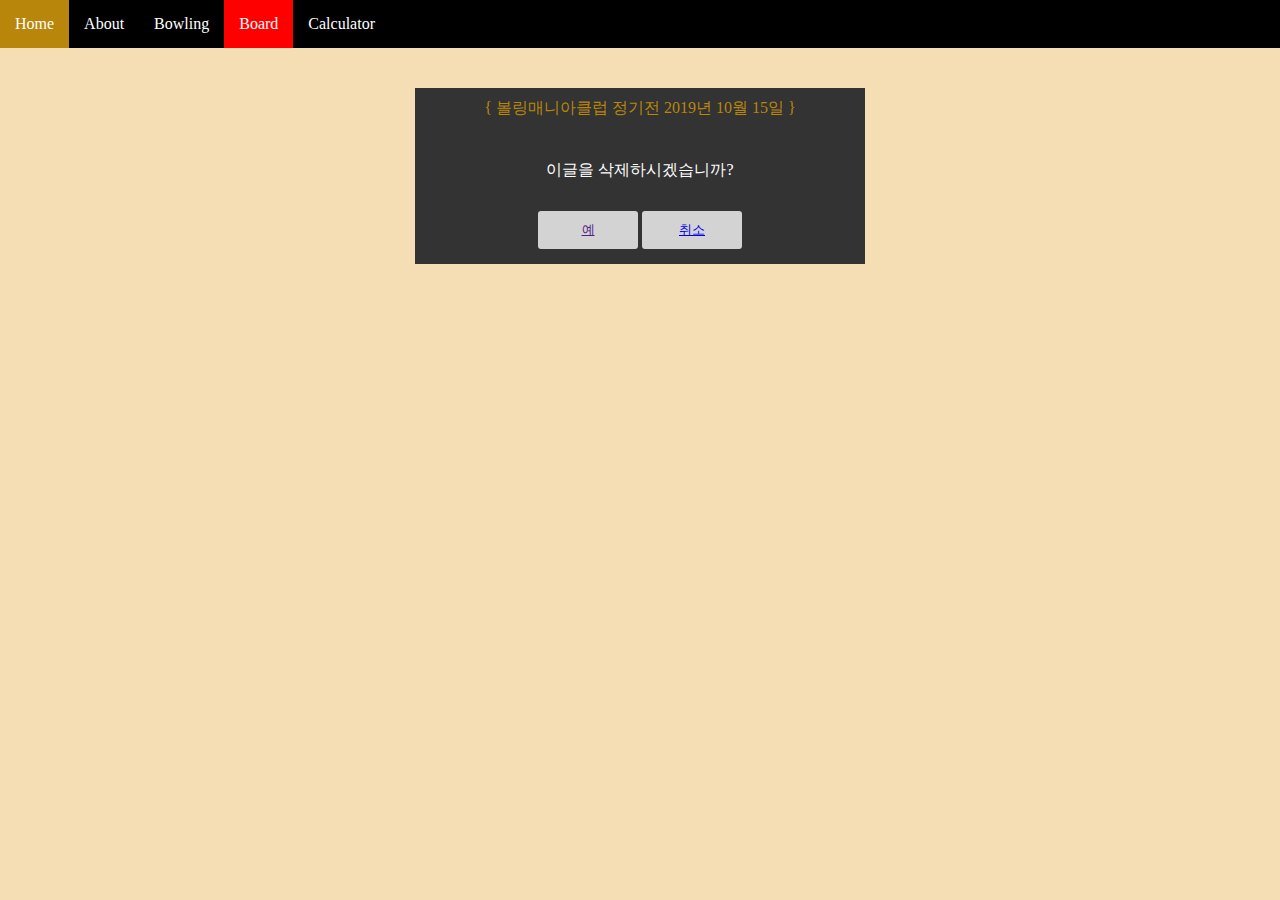
<file: board/delete.html>
<!DOCTYPE html>
<html lang="en">
<head>
    <meta charset="UTF-8">
    <meta name="viewport" content="width=device-width, initial-scale=1.0">
    <meta http-equiv="X-UA-Compatible" content="ie=edge">
    <title>Delete</title>
    <link rel="stylesheet" href="../css/base.css">
    <link rel="stylesheet" href="../css/cafe.css">
</head>
<body class="back_co">
    <!-- 헤더 -->
    <header>
        <!-- /루트아래 myhome 디렉토리에 index.html을 연결 -->
    </header>
    <!-- 전역 메뉴 바 -->
    <ul class="gnb">
            <li><a href="/myhome/">Home</a></li>
            <!-- <li><a href="../">홈</a></li> -->
            <li><a href="/myhome/about.html">About</a></li>
            <li><a href="/myhome/bowl/btm.html">Bowling</a></li>
            <li><a href="/myhome/board/list.html" class="active">Board</a></li>
            <li><a href="/myhome/calc/calc.html">Calculator</a></li>
            <!-- <li class="float_r"><a href="#">Login</a></li> -->
        </ul>
    <div class="clearfix"></div>
    <!-- 컨텐츠 -->
    <section>
        <div class="notice">
            <P style="color: darkgoldenrod">볼링매니아클럽 정기전 2019년 10월 15일</P>
            <div>이글을 삭제하시겠습니까?</div>
            <div>
                <button type="button"><a href="">예</a></button>
                <button type="button"><a href="../board/detail.html">취소</a></button>
            </div>
        </div>
    </section>
    <!-- 풋터 -->
    <!-- <footer>경기도 수원시 장안구 정조로</footer> -->
</body>
</html>
</file>
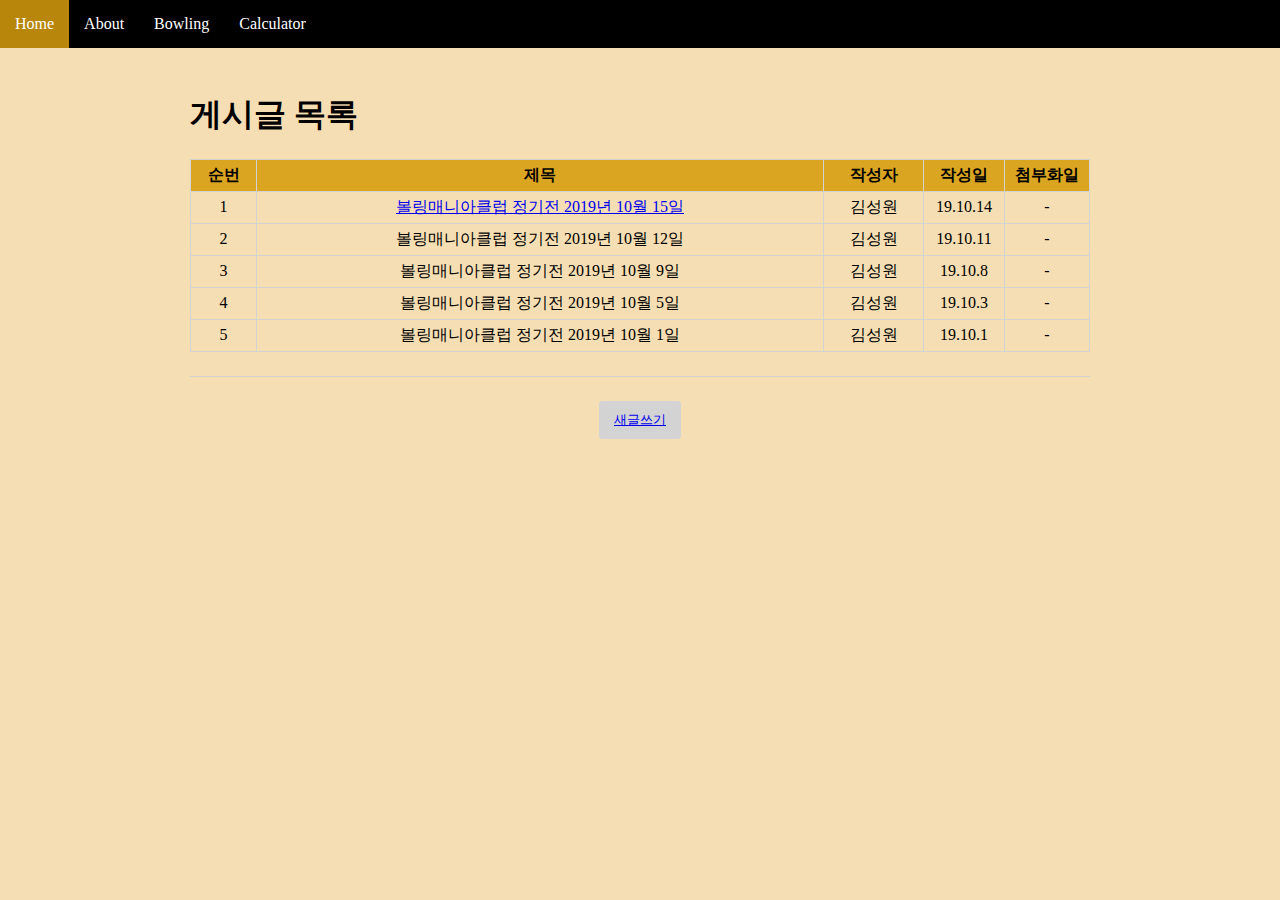
<file: board/list.html>
<!DOCTYPE html>
<html lang="en">
<head>
    <meta charset="UTF-8">
    <meta name="viewport" content="width=device-width, initial-scale=1.0">
    <meta http-equiv="X-UA-Compatible" content="ie=edge">
    <title>Board</title>
    <link rel="stylesheet" href="../css/base.css">
    <link rel="stylesheet" href="../css/cafe.css">
</head>
<body class="back_co">
    <!-- 헤더 -->
    <header>
        <!-- /루트아래 myhome 디렉토리에 index.html을 연결 -->
    </header>
    <!-- 전역 메뉴 바 -->
    <ul class="gnb">
            <li><a href="/myhome/">Home</a></li>
            <!-- <li><a href="../">홈</a></li> -->
            <li><a href="/myhome/about.html">About</a></li>
            <li><a href="/myhome/bowl/btm.html">Bowling</a></li>
            <!-- <li><a href="/myhome/board/list.html" class="active">Board</a></li> -->
            <li><a href="/myhome/calc/calc.html">Calculator</a></li>
            <!-- <li class="float_r"><a href="#">Login</a></li> -->
        </ul>
    <div class="clearfix"></div>
    <!-- 컨텐츠 -->
    <!-- <section> -->
    <div class="content">
        <h1>게시글 목록</h1>
        <table class="cafe">
            <thead>
                <tr>
                    <th class="sn">순번</th>
                    <th class="title">제목</th>
                    <th class="author">작성자</th>
                    <th class="created">작성일</th>
                    <th class="attached">첨부화일</th>
                </tr>
            </thead>
            <tbody>
                <tr>
                    <td>1</td>
                    <td class="title"><a href="detail.html">볼링매니아클럽 정기전 2019년 10월 15일</a></td>
                    <td>김성원</td>
                    <td>19.10.14</td>
                    <td>-</td>
                </tr>
                <tr>
                    <td>2</td>
                    <td class="title">볼링매니아클럽 정기전 2019년 10월 12일</td>
                    <td>김성원</td>
                    <td>19.10.11</td>
                    <td>-</td>
                </tr>
                <tr>
                    <td>3</td>
                    <td class="title">볼링매니아클럽 정기전 2019년 10월 9일</td>
                    <td>김성원</td>
                    <td>19.10.8</td>
                    <td>-</td>
                </tr>
                <tr>
                    <td>4</td>
                    <td class="title">볼링매니아클럽 정기전 2019년 10월 5일</td>
                    <td>김성원</td>
                    <td>19.10.3</td>
                    <td>-</td>
                </tr>
                <tr>
                    <td>5</td>
                    <td class="title">볼링매니아클럽 정기전 2019년 10월 1일</td>
                    <td>김성원</td>
                    <td>19.10.1</td>
                    <td>-</td>
                </tr>
            </tbody>
            <!-- <tfoot></tfoot> -->
        </table>
        <div class="menu">
            <button type="button"><a href="/myhome/board/write.html">새글쓰기</a></button>
        </div>
    </div>
    <!-- </section> -->
    <!-- 풋터 -->
    <!-- <footer>경기도 수원시 장안구 정조로</footer> -->
</body>
</html>
</file>
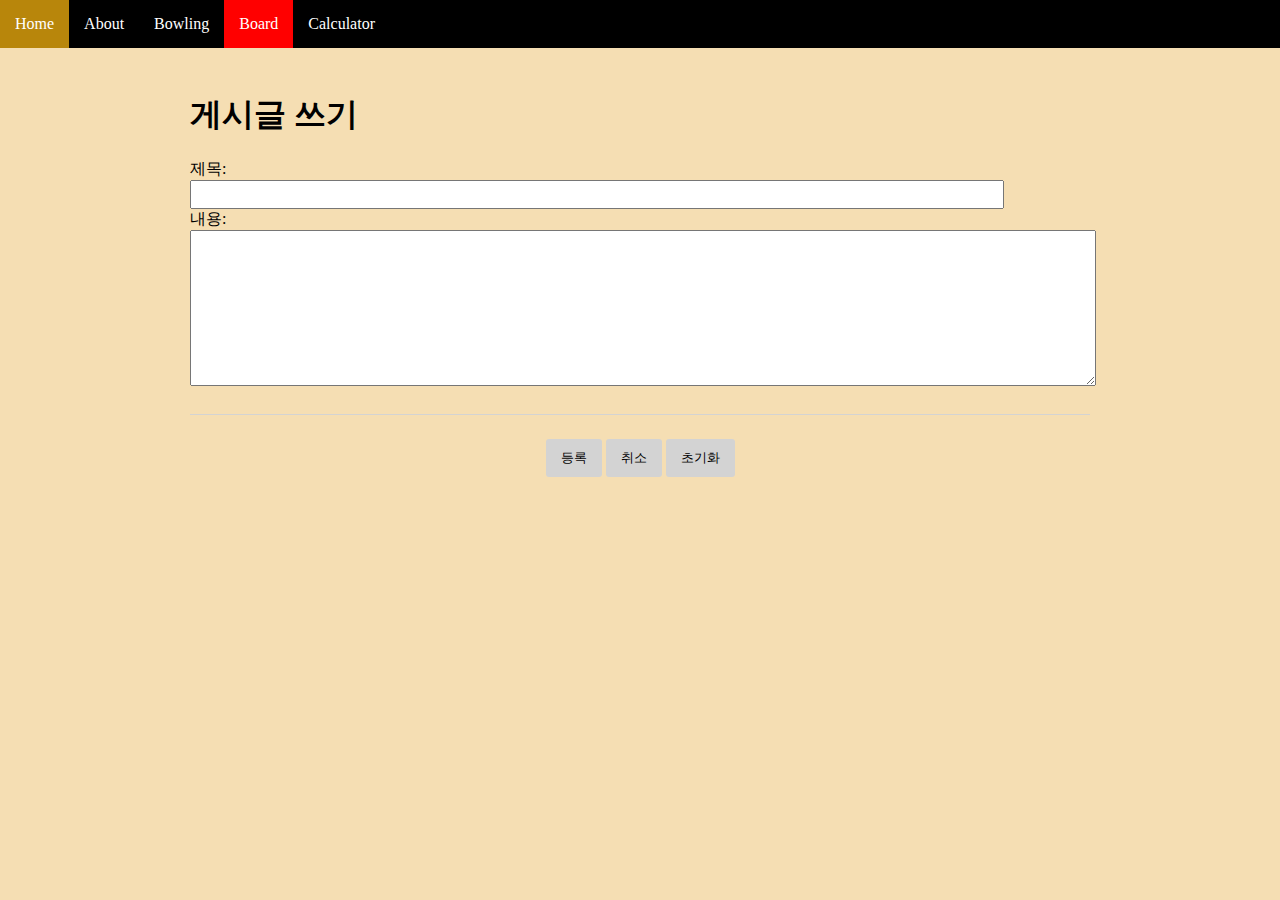
<file: board/write.html>
<!DOCTYPE html>
<html lang="en">
<head>
    <meta charset="UTF-8">
    <meta name="viewport" content="width=device-width, initial-scale=1.0">
    <meta http-equiv="X-UA-Compatible" content="ie=edge">
    <title>Write</title>
    <link rel="stylesheet" href="../css/base.css">
    <link rel="stylesheet" href="../css/cafe.css">
</head>
<body class="back_co">
    <!-- 헤더 -->
    <header>
        <!-- /루트아래 myhome 디렉토리에 index.html을 연결 -->
    </header>
    <!-- 전역 메뉴 바 -->
    <ul class="gnb">
            <li><a href="/myhome/">Home</a></li>
            <!-- <li><a href="../">홈</a></li> -->
            <li><a href="/myhome/about.html">About</a></li>
            <li><a href="/myhome/bowl/btm.html">Bowling</a></li>
            <li><a href="/myhome/board/list.html" class="active">Board</a></li>
            <li><a href="/myhome/calc/calc.html">Calculator</a></li>
            <!-- <li class="float_r"><a href="#">Login</a></li> -->
        </ul>
    <div class="clearfix"></div>
    <!-- 컨텐츠 -->
    <!-- <section> -->
    <div class="content">
        <h1>게시글 쓰기</h1>
        <form action="">
            <!-- 제목과 같이 짧은 한 문장은 input -->
            <div class="title">
                <label for="post_title_id">제목: </label>
                <input type="text" name="post_title" id="post_title_id">
            </div>
            <!-- 블로그 글과 같이 긴 문장을 작성할때는 textarea -->
            <div>
                <label for="post_text_id">내용: </label>
                <textarea name="post_text" id="post_text_id" cols="30" rows="10"></textarea>
            </div>
            <div class="menu">
                <button type="button">등록</button>
                <button type="button">취소</button>
                <button type="button">초기화</button>
            </div>
        </form>
    </div>
    <!-- </section> -->
    <!-- 풋터 -->
    <!-- <footer>경기도 수원시 장안구 정조로</footer> -->
</body>
</html>
</file>
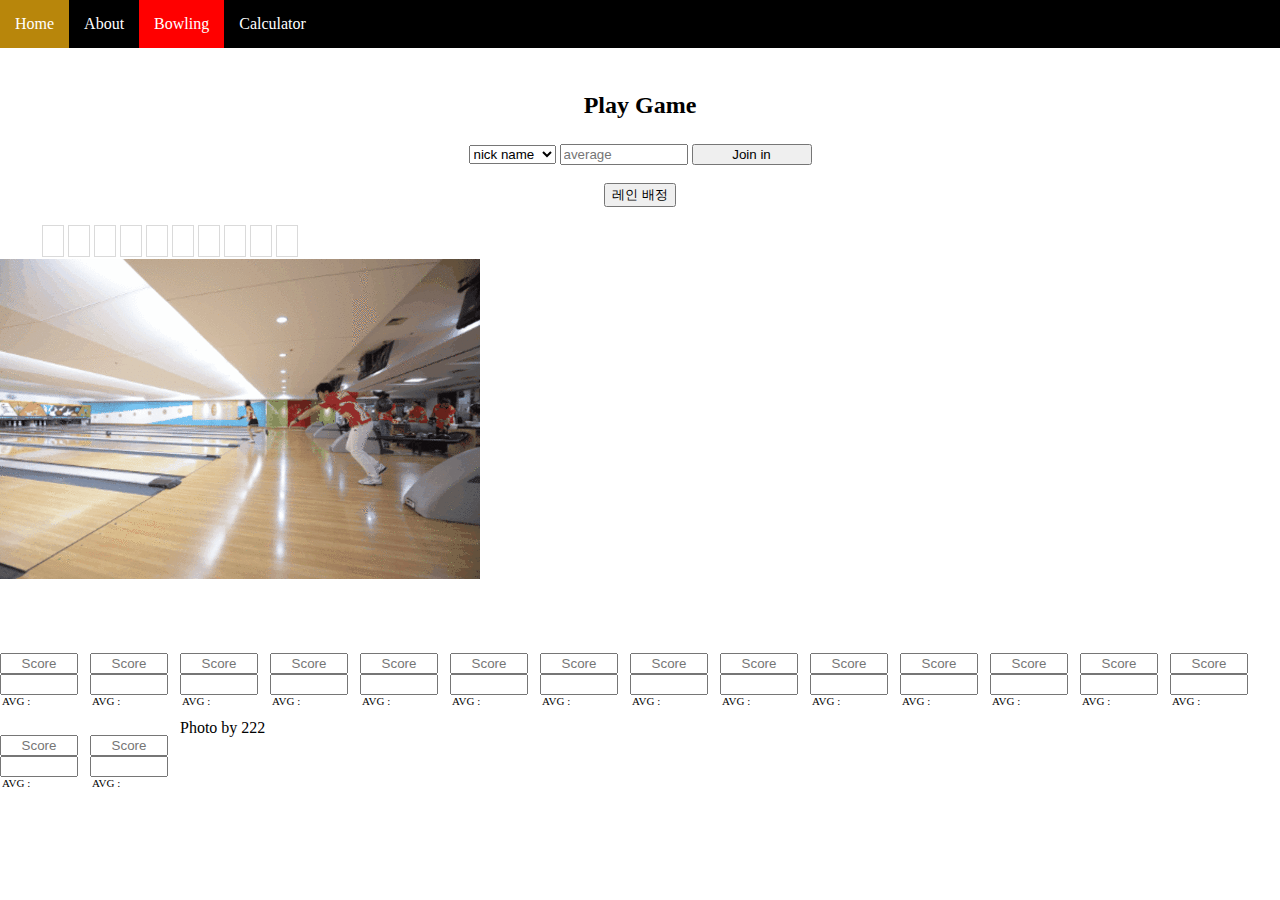
<file: bowl/bmt.html>
<!DOCTYPE html>
<html lang="en">
<head>
    <meta charset="UTF-8">
    <meta name="viewport" content="width=device-width, initial-scale=1.0">
    <meta http-equiv="X-UA-Compatible" content="ie=edge">
    <title>Bowling Match Table</title>
    <link rel="stylesheet" href="../css/base.css">
    <link rel="stylesheet" href="../css/bowl.css">
    <script src="../js/base.js"></script>
    <script src="http://code.jquery.com/jquery-1.11.1.min.js"></script> 
    <script>
        $(function() { 
            var seatCnt = $("li").length; 
            $("#setBtn").click(function() { 
                var seatNumArray = [], 
                rNum; 
                for( var i = 0; i < seatCnt; i++ ) { 
                    while(true) { 
                    rNum = Math.floor(Math.random() * seatCnt) + 1; 
                    var ex = false; 
                    seatNumArray.forEach(function(num) { 
                        if( num == rNum ) ex = !ex; 
                    }) 
                        if( !ex ) break; 
                    } 
                    seatNumArray.push(rNum); 
                    $("li").eq(i).text(rNum); 
                } 
            }) 
        })
    </script>
    <style>
        @media (max-width: 400px) {
            .bodyimg { background-size: auto; height: 100%; }
        }
        .bodyimg { background-image: url('../img/.jpg');
            display : block; height: 100%;
        }
    </style>
</head>
<body>
    <!-- 전역 메뉴 바 -->
    <ul class="gnb">
        <li><a href="/myhome/">Home</a></li>
        <li><a href="/myhome/about.html">About</a></li>
        <li><a href="/myhome/bowl/bmt.html" class="active">Bowling</a></li>
        <!-- <li><a href="/myhome/board/list.html">Board</a></li> -->
        <li><a href="/myhome/calc/calc.html">Calculator</a></li>
        <!-- <li class="float_r"><a href="#">Login</a></li> -->
    </ul>
    <div class="clearfix"></div>
    <!-- 컨텐츠 -->
    <!-- <section> -->
        <div class="content">
            <h2>Play Game</h2>
            <form name="join">
                <div>
                    <select id="selNick" onchange="document.getElementById('avg').value=this.value;">
                        <option>nick name</option>
                        <option value="143">꿈꾸는나무</option>
                        <option value="145">리에</option>
                        <option value="185">판기</option>
                        <option value="161">투마로</option>
                        <option value="175">미수</option>
                        <option value="126">수박</option>
                        <option value="173">토마토</option>
                        <option value="118">오렌지</option>
                        <option value="119">메론</option>
                        <option value="120">바나나</option>
                        <option value="131">파인애플</option>
                        <option value="162">딸기</option>
                        <option value="133">감</option>
                        <option value="143">한라봉</option>
                        <option value="158">망고</option>
                        <option value="169">레몬</option>
                    </select>
                    <input type="text" id="avg" name="na" maxlength="3" placeholder="average">
                    <input type="button" value="Join in" onclick="doPush()">
                </div>
            </form><br>
                <div class="clear:both">
                <button id="setBtn">레인 배정</button>
                <ul class="lane">
                    <li><td></td></li>
                    <li></li>
                    <li></li>
                    <li></li>
                    <li></li>
                    <li></li>
                    <li></li>
                    <li></li>
                    <li></li>
                    <li></li>
                </ul>
                </div>
        </div>
    <div>
    <br><br><img src="../img/photo.gif">
    <!-- 우승
    <ul class="fto_box">
        <input class="bo_nick" type="text" id="item">
        <input class="bo_score" type="text" maxlength="3" placeholder="Score"><br>
    </ul>
    <br><br><br><br>
    결승
    <ul class="fto_box">
        <input class="bo_nick" type="text" id="item">
        <input class="bo_score" type="text" maxlength="3" placeholder="Score"><br>
    </ul>
    <ul class="fto_box">
            <input class="bo_nick" type="text" id="item">
            <input class="bo_score" type="text" maxlength="3" placeholder="Score"><br>
    </ul>
    3차전
    <br><br><br><br>
    <ul class="to_box">
        <input class="bo_nick" type="text" id="item">
        <input class="bo_score" type="text" maxlength="3" placeholder="Score"><br>
    </ul>
    <ul class="to_box">
        <input class="bo_nick" type="text" id="item">
        <input class="bo_score" type="text" maxlength="3" placeholder="Score"><br>
    </ul>  
    <ul class="ft_box">
        <input class="bo_nick" type="text" id="item">
        <input class="bo_score" type="text" maxlength="3" placeholder="Score"><br>
    </ul>
    <ul class="ft_box">
        <input class="bo_nick" type="text" id="item">
        <input class="bo_score" type="text" maxlength="3" placeholder="Score"><br>
    </ul>     
    2차전
    <br><br><br><br>
    <ul class="fo_box">
        <input class="bo_nick" type="text" id="item">
        <input class="bo_score" type="text" maxlength="3" placeholder="Score"><br>
    </ul>
    <ul class="fo_box">
        <input class="bo_nick" type="text" id="item">
        <input class="bo_score" type="text" maxlength="3" placeholder="Score"><br>
    </ul>  
    <ul class="fo_box">
        <input class="bo_nick" type="text" id="item">
        <input class="bo_score" type="text" maxlength="3" placeholder="Score"><br>
    </ul>  
    <ul class="fo_box">
        <input class="bo_nick" type="text" id="item">
        <input class="bo_score" type="text" maxlength="3" placeholder="Score"><br>
    </ul>
    <ul class="fo_box">
        <input class="bo_nick" type="text" id="item">
        <input class="bo_score" type="text" maxlength="3" placeholder="Score"><br>
    </ul>
    <ul class="fo_box">
        <input class="bo_nick" type="text" id="item">
        <input class="bo_score" type="text" maxlength="3" placeholder="Score"><br>
    </ul>  
    <ul class="fo_box">
        <input class="bo_nick" type="text" id="item">
        <input class="bo_score" type="text" maxlength="3" placeholder="Score"><br>
    </ul>  
    <ul class="fo_box">
        <input class="bo_nick" type="text" id="item">
        <input class="bo_score" type="text" maxlength="3" placeholder="Score"><br>
    </ul>          
    !-- 1차전 -->
    <br><br><br><br>
    <ul class="ei_box">
        <input class="bo_score" type="text" maxlength="3" placeholder="Score"><br>
        <input class="bo_nick" type="text" id="nick" value="">
        <div class="box"> AVG : <span id="result"></span>
        </div> 
    </ul>    
    <ul class="ei_box">
        <input class="bo_score" type="text" maxlength="3" placeholder="Score"><br>
        <input class="bo_nick" type="text" id="nick">
        <div class="box">AVG : <span id="result"></span>
        </div> 
    </ul>
    <ul class="ei_box">
        <input class="bo_score" type="text" maxlength="3" placeholder="Score"><br>
        <input class="bo_nick" type="text" id="nick">
        <div class="box">AVG : <span id="result"></span>
        </div> 
    </ul>    
    <ul class="ei_box">
        <input class="bo_score" type="text" maxlength="3" placeholder="Score"><br>
        <input class="bo_nick" type="text" id="nick">
        <div class="box">AVG : <span id="result"></span>
        </div> 
    </ul>      
    <ul class="ei_box">
        <input class="bo_score" type="text" maxlength="3" placeholder="Score"><br>
        <input class="bo_nick" type="text" id="nick">
        <div class="box">AVG : <span id="result"></span>
        </div> 
    </ul>    
    <ul class="ei_box">
        <input class="bo_score" type="text" maxlength="3" placeholder="Score"><br>
        <input class="bo_nick" type="text" id="nick">
        <div class="box">AVG : <span id="result"></span>
        </div> 
    </ul>
    <ul class="ei_box">
        <input class="bo_score" type="text" maxlength="3" placeholder="Score"><br>
        <input class="bo_nick" type="text" id="nick">
        <div class="box">AVG : <span id="result"></span>
        </div> 
    </ul>    
    <ul class="ei_box">
        <input class="bo_score" type="text" maxlength="3" placeholder="Score"><br>
        <input class="bo_nick" type="text" id="nick">       
        <div class="box">AVG : <span id="result"></span>
        </div> 
    </ul> 
    <ul class="ei_box">
        <input class="bo_score" type="text" maxlength="3" placeholder="Score"><br>
        <input class="bo_nick" type="text" id="nick" value="">
        <div class="box"> AVG : <span id="result"></span>
        </div> 
    </ul>    
    <ul class="ei_box">
        <input class="bo_score" type="text" maxlength="3" placeholder="Score"><br>
        <input class="bo_nick" type="text" id="nick">
        <div class="box">AVG : <span id="result"></span>
        </div> 
    </ul>

    <ul class="ei_box">
        <input class="bo_score" type="text" maxlength="3" placeholder="Score"><br>
        <input class="bo_nick" type="text" id="nick">
        <div class="box">AVG : <span id="result"></span>
        </div> 
    </ul>  
    <ul class="ei_box">
        <input class="bo_score" type="text" maxlength="3" placeholder="Score"><br>
        <input class="bo_nick" type="text" id="nick">
        <div class="box">AVG : <span id="result"></span>
        </div> 
    </ul>      
    <ul class="ei_box">
        <input class="bo_score" type="text" maxlength="3" placeholder="Score"><br>
        <input class="bo_nick" type="text" id="nick">       
        <div class="box">AVG : <span id="result"></span>
        </div> 
    </ul> 
    <ul class="ei_box">
        <input class="bo_score" type="text" maxlength="3" placeholder="Score"><br>
        <input class="bo_nick" type="text" id="nick" value="">
        <div class="box"> AVG : <span id="result"></span>
        </div> 
    </ul> 
    <ul class="ei_box">
        <input class="bo_score" type="text" maxlength="3" placeholder="Score"><br>
        <input class="bo_nick" type="text" id="nick">
        <div class="box">AVG : <span id="result"></span>
        </div> 
    </ul>    
    <ul class="ei_box">
        <input class="bo_score" type="text" maxlength="3" placeholder="Score"><br>
        <input class="bo_nick" type="text" id="nick">       
        <div class="box">AVG : <span id="result"></span>
        </div> 
    </ul>  
    </div>        
    <!-- </section> -->
    <!-- 풋터 -->
    <footer>Photo by 222</footer>
</body>
</html>
</file>
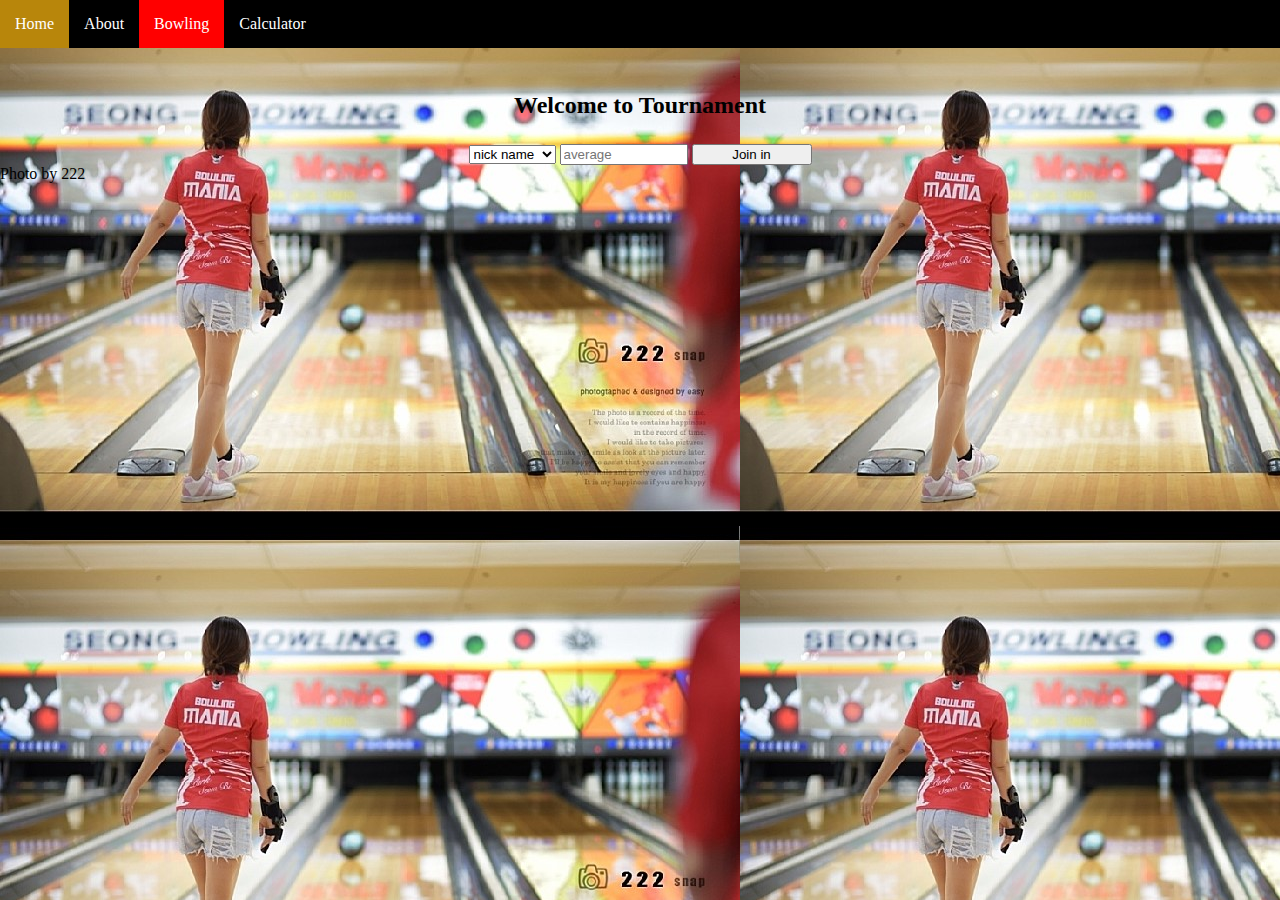
<file: bowl/bsi.html>
<!DOCTYPE html>
<html lang="en">
<head>
    <meta charset="UTF-8">
    <meta name="viewport" content="width=device-width, initial-scale=1.0">
    <meta http-equiv="X-UA-Compatible" content="ie=edge">
    <title>Bowling Tournament Join</title>
    <link rel="stylesheet" href="../css/base.css">
    <link rel="stylesheet" href="../css/bowl.css">
    <script src="../js/base.js"></script>
</head>
<body background="../img/garu.jpg">
    <!-- 헤더 -->
    <header>
        <!-- <a href="/myhome/"><img src="../img/logo.png" alt="logo"></a> -->
        <!-- /루트아래 myhome 디렉토리에 index.html을 연결 -->
    </header>
    <!-- 전역 메뉴 바 -->
    <ul class="gnb">
        <li><a href="/myhome/">Home</a></li>
        <!-- <li><a href="../">홈</a></li> -->
        <li><a href="/myhome/about.html">About</a></li>
        <li><a href="/myhome/bowl/bsi.html" class="active">Bowling</a></li>
        <!-- <li><a href="/myhome/board/list.html">Board</a></li> -->
        <li><a href="/myhome/calc/calc.html">Calculator</a></li>
        <!-- <li class="float_r"><a href="#">Login</a></li> -->
    </ul>
    <div class="clearfix"></div>
    <!-- 컨텐츠 -->
    <!-- <section> -->
    <div class="content">
        <h2>Welcome to Tournament</h2>
        <form name="join">
                <div>
                    <select id="selNick" onchange="document.getElementById('avg').value=this.value;">
                        <option>nick name</option>
                        <option value="143">꿈꾸는나무</option>
                        <option value="145">리에</option>
                        <option value="185">판기</option>
                        <option value="161">투마로</option>
                        <option value="175">미수</option>
                        <option value="126">수박</option>
                        <option value="173">토마토</option>
                        <option value="118">오렌지</option>
                        <option value="119">메론</option>
                        <option value="120">바나나</option>
                        <option value="131">파인애플</option>
                        <option value="162">딸기</option>
                        <option value="133">감</option>
                        <option value="143">한라봉</option>
                        <option value="158">망고</option>
                        <option value="169">레몬</option>
                    </select>
                    <input type="text" id="avg" name="na" maxlength="3" placeholder="average" required>
                    <a href="/myhome/bowl/bmt.html"><input type="button" value="Join in" href="/myhome/bowl/bmt.html" onclick="doPush()"></a>           
                <!-- <input type="submit" value="Join in"> -->
                <!-- <button><a href="/myhome/bowl/bmt.html">Join in</a></button> -->
            </div>
        </form>
    </div>
    <!-- </section> -->
    <!-- 풋터 -->
    <footer>Photo by 222</footer>
</body>
</html>
</file>
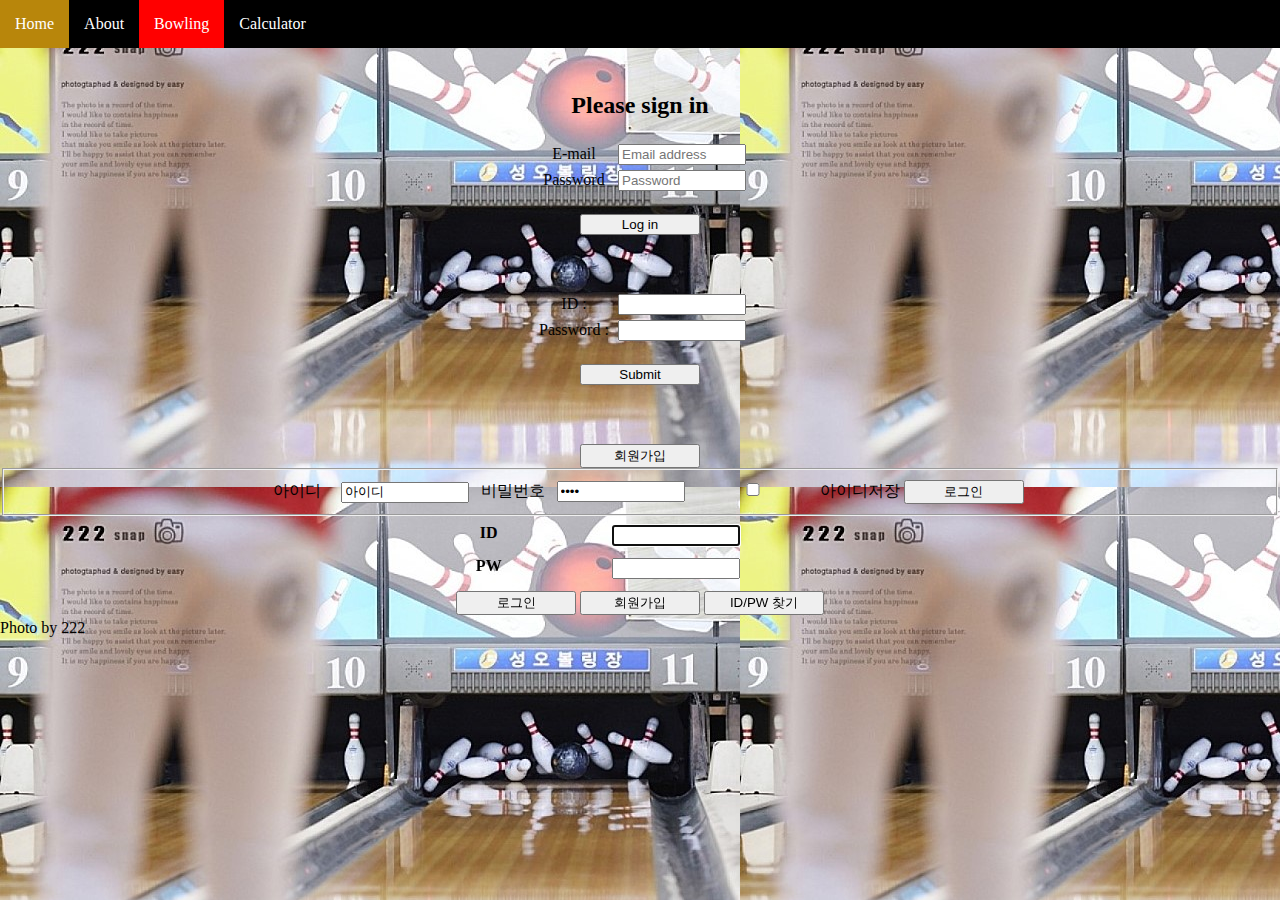
<file: bowl/btm.html>
<!DOCTYPE html>
<html lang="en">
<head>
    <meta charset="UTF-8">
    <meta name="viewport" content="width=device-width, initial-scale=1.0">
    <meta http-equiv="X-UA-Compatible" content="ie=edge">
    <title>Bowling Tournament Log</title>
    <link rel="stylesheet" href="../css/base.css">
    <link rel="stylesheet" href="../css/bowl.css">
    <script>
        function pwChk() {
            var pass = document.frm.pw.value;
            // var em = document.frm.em.value;            
            // if (em === "") 
            // alert("메일주소를 확인하세요")
            // else {
            // alert("비밀번호를 확인하세요")
            // }
            // var frm = document.form["frm"];
            // var x = frm["em"].value;
            // if (x==="") {
            //     alert("메일주소를 확인하세요")
            //}
            if(pass =="0000")
            document.location.href="/myhome/bowl/bsi.html"
            else {
            alert("비밀번호를 확인하세요")
            }
        }


        function check() {
            if(f.id.value == "") {
                alert("아이디를 입력하셔야 합니다.");
                f.id.focus();
                return false;
            }
            if(f.pwd.value == "") {
                alert("비밀번호를 입력하셔야 합니다.");
                f.pwd.focus();
                return false;
            }
                f.submit();
        }
        function rewrite() {
            f.id.focus();
        }
    </script>
    <style>
        @media (max-width: 400px) {
            .bodyimg { background-size: auto; height: 100%; }
        }
        .bodyimg { background-image: url('../img/sung.jpg');
            display : block; height: 100%;
          
        }
        table { text-align: center; }    
    </style>
</head>
<body class="bodyimg" onload="f.id.focus()">
    <!-- 헤더 -->
    <header>
        <!-- <a href="/myhome/"><img src="../img/logo.png" alt="logo"></a> -->
        <!-- /루트아래 myhome 디렉토리에 index.html을 연결 -->
    </header>
    <!-- 전역 메뉴 바 -->
    <ul class="gnb">
        <li><a href="/myhome/">Home</a></li>
        <!-- <li><a href="../">홈</a></li> -->
        <li><a href="/myhome/about.html">About</a></li>
        <li><a href="/myhome/bowl/btm.html" class="active">Bowling</a></li>
        <!-- <li><a href="/myhome/board/list.html">Board</a></li> -->
        <li><a href="/myhome/calc/calc.html">Calculator</a></li>
        <!-- <li class="float_r"><a href="#">Login</a></li> -->
    </ul>
    <div class="clearfix"></div>
    <!-- 컨텐츠 -->
    <!-- <section> -->
    <div class="content">
        <h2>Please sign in</h2>
        <form name="frm" class="signin">
            <label>E-mail</label>
            <input type="email" id="inputEmail" name ="em" placeholder="Email address"><br>
            <label>Password</label>
            <input type="password" id="inputPassword" name="pw" size=4 placeholder="Password"> <br><br>
            <input type="button" value="Log in" href="/myhome/bowl/bsi.html" onclick="pwChk()">
        </form><br><br><br>

        <form action="/button" method="get" class="signin">
            <label>ID : </label>
            <input type="text" name="name"><br>
            <label>Password : </label>
            <input type="password" name="password"><br><br>
            <input type="submit" name="submit">
        </form><br><br><br>
  
        <form action="/Jmember" method="get">
            <input type="submit" name="jmember" value = "회원가입">
        </form>

        <fieldset>
        <!-- <legend>로그인</legend> -->
            <label for="id">아이디</label>
            <input type="text" name="id" id="id" title="아이디" value="아이디">
       
            <label for="pass">비밀번호</label>
            <input type="password" name="pass" id="pass" title="비밀번호" value="비밀번호">
                
            <input type="checkbox" name="remember" id="remember">
         
            <label for="remember"> 아이디저장</label>
            <input type="submit" value="로그인">
        </fieldset>

        <form name="f" action="login_ok.jsp" method="post">
            <input type="hidden" name="fp" value="/soo.jsp">
            <table align="center" cellpadding="3" cellspacing="1" border="0" bordercolor="Maroon">

            <tr>
              <th>ID</th>
           <th><input type="text" name="id" size="25"></th>
            </tr>
            <tr>
              <th>PW</th>
           <th><input type="password" name="pwd" size="25"></th>
            </tr>
            <tr>
              <th colspan="3">
              <input type="button" value="로그인" onclick="check()">
           <input type="button" value="회원가입" onclick="Membership()">
           <input type="button" value="ID/PW 찾기" onclick="self.found()">
           </th>
            </tr>
         </table>
         </form>





    </div>
    <!-- </section> -->
    <!-- 풋터  -->
    <footer>Photo by 222</footer>
</body>
</html>
</file>
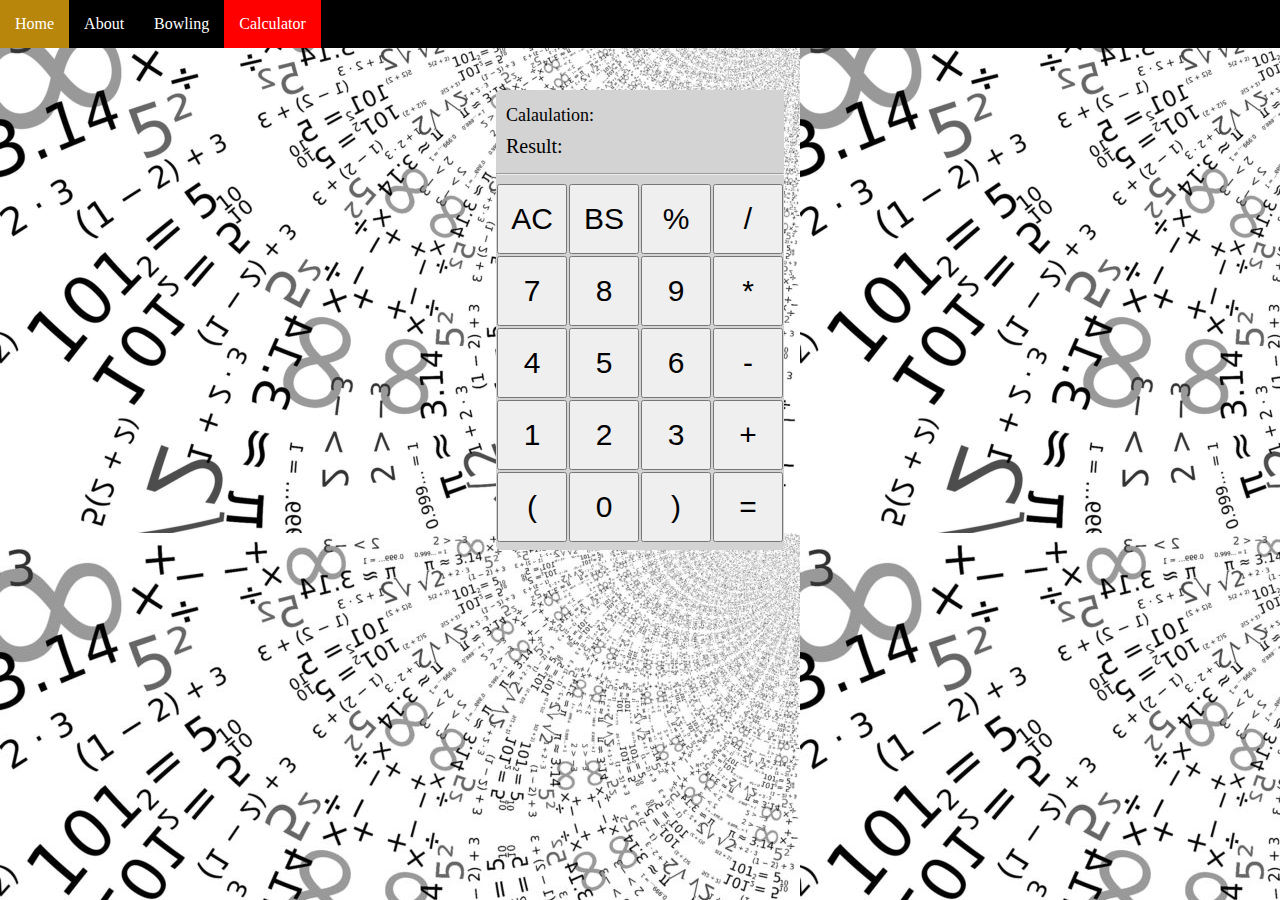
<file: calc/calc.html>
<!DOCTYPE html>
<html lang="en">
<head>
    <meta charset="UTF-8">
    <meta name="viewport" content="width=device-width, initial-scale=1.0">
    <meta http-equiv="X-UA-Compatible" content="ie=edge">
    <title>Calculator</title>
    <link rel="stylesheet" href="../css/base.css">
    <link rel="stylesheet" href="../css/calc.css">
</head>
<body>
    <!-- 헤더 -->
    <header>
        <!-- <a href="/myhome/"><img src="/myhome/img/logo.png" alt="logo"></a> -->
        <!-- /루트아래 myhome 디렉토리에 index.html을 연결 -->
    </header>
    <!-- 전역 메뉴 바 -->
    <ul class="gnb">
        <li><a href="/myhome/">Home</a></li>
        <!-- <li><a href="../">홈</a></li> -->
        <li><a href="/myhome/about.html">About</a></li>
        <li><a href="/myhome/bowl/btm.html">Bowling</a></li>
        <!-- <li><a href="/myhome/board/list.html">Board</a></li> -->
        <li><a href="/myhome/calc/calc.html" class="active">Calculator</a></li>
        <!-- <li class="float_r"><a href="#">Login</a></li> -->
    </ul>
    <div class="clearfix"></div><br>
    <!-- 컨텐츠 -->
   
        <div class="calc">
            <section>
            <div class="disp_Expr">
                Calaulation: <span id="input"></span>
            </div>
            <div class="disp_Rslt">
                Result: <span id="result"></span>
            </div>
            <!-- <div class="disp">-2x(3+4)</div> -->
            <hr>
            <div class="btns">
                <ul>
                    <li><a class="btn_sgn" data-key="clr"><button onclick="allClear()">AC</button></a></li>
                    <li><a class="btn_sgn" data-key="bck"><button onclick="deleteLastIn()">BS</button></a></li>
                    <li><a class="btn_sgn" data-key="per"><button onclick="numText(this)">%</button></a></li>
                    <li><a class="btn_sgn" data-key="/"><button onclick="numText(this)">/</button></a></li>
                </ul>
                <ul>
                    <li><a class="btn_num" data-key="7"><button onclick="numText(this)">7</button></a></li>
                    <li><a class="btn_num" data-key="8"><button onclick="numText(this)">8</button></a></li>
                    <li><a class="btn_num" data-key="9"><button onclick="numText(this)">9</button></a></li>
                    <li><a class="btn_sgn" data-key="x"><button onclick="numText(this)">*</button></a></li>
                </ul>
                <ul>
                    <li><a class="btn_num" data-key="4"><button onclick="numText(this)">4</button></a></li>
                    <li><a class="btn_num" data-key="5"><button onclick="numText(this)">5</button></a></li>
                    <li><a class="btn_num" data-key="6"><button onclick="numText(this)">6</button></a></li>
                    <li><a class="btn_sgn" data-key="-"><button onclick="numText(this)">-</button></a></li>
                </ul>
                <ul>
                    <li><a class="btn_num" data-key="1"><button onclick="numText(this)">1</button></a></li>
                    <li><a class="btn_num" data-key="2"><button onclick="numText(this)">2</button></a></li>
                    <li><a class="btn_num" data-key="3"><button onclick="numText(this)">3</button></a></li>
                    <li><a class="btn_sgn" data-key="+"><button onclick="numText(this)">+</button></a></li>
                </ul>
                <ul>
                    <li><a class="btn_sgn" data-key="("><button onclick="numText(this)">(</button></a></li>
                    <li><a class="btn_num" data-key="0"><button onclick="numText(this)">0</button></a></li>
                    <li><a class="btn_sgn" data-key=")"><button onclick="numText(this)">)</button></a></li>
                    <li><a class="btn_sgn" data-key="="><button onclick="showResult(this)">=</button></a></li>
                </ul>
            </div>
        </section>
        </div>
    <script src="../js/base.js"></script>
    <!-- 풋터 -->
    <!-- <footer>경기도 수원시 장안구 정조로</footer> -->
</body>
</html>
</file>
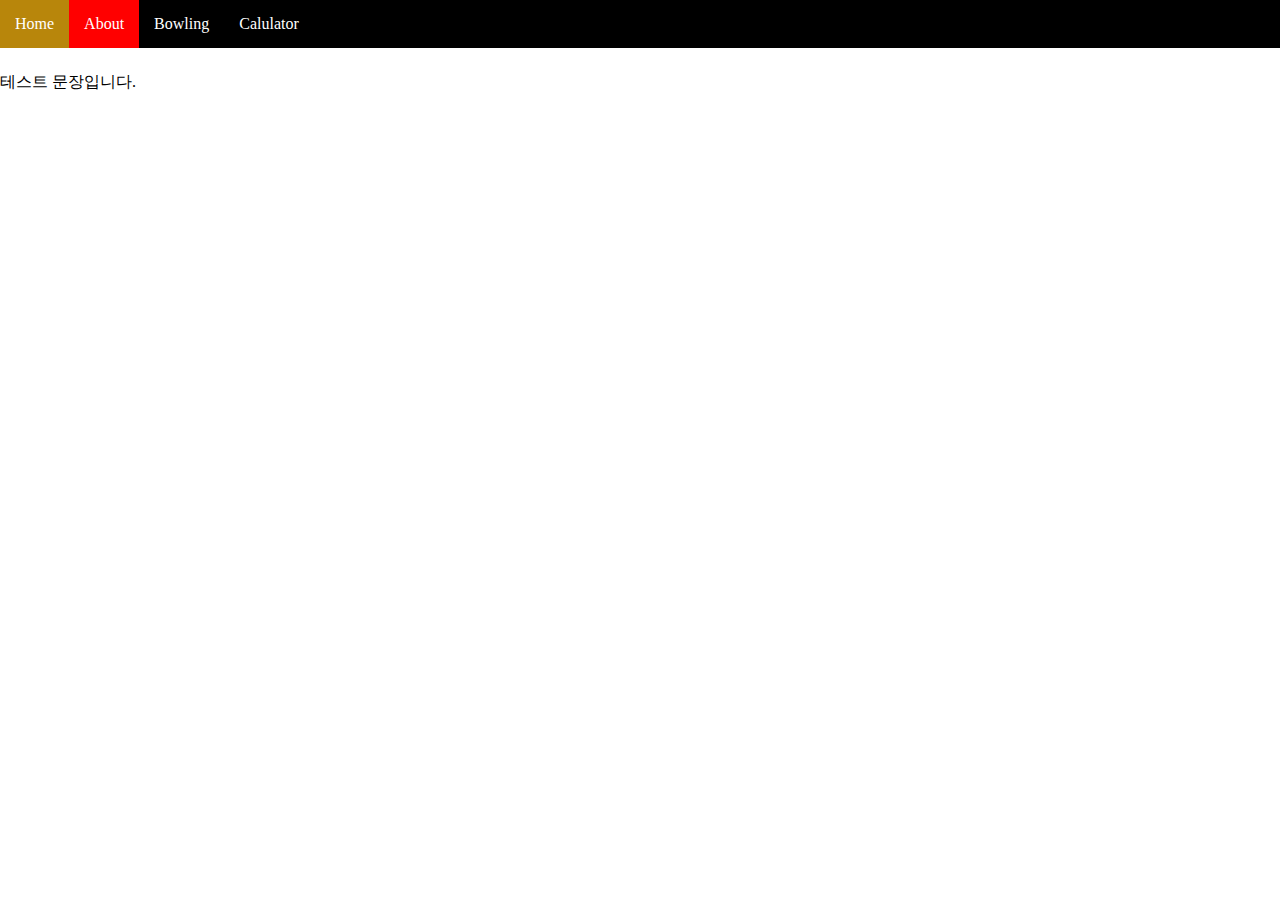
<file: common/gnb.html>
<!DOCTYPE html>
<html lang="en">
<head>
    <meta charset="UTF-8">
    <meta name="viewport" content="width=device-width, initial-scale=1.0">
    <meta http-equiv="X-UA-Compatible" content="ie=edge">
    <title>Document</title>
    <link rel="stylesheet" href="../css/base.css">
    <style>
    </style>
</head>
<body>
    <!-- <header>
        <a href="/myhome/"><img src="../myhome/img/logo.png" alt="logo"></a>
        /루트아래 myhome 디렉토리에 index.html을 연결 
    </header> -->
    <ul class="gnb">
        <li><a href="/myhome/">Home</a></li>
        <!-- <li><a href="../">홈</a></li> -->
        <li><a href="/myhome/about.html" class="active">About</a></li>
        <li><a href="/myhome/bowl/btm.html">Bowling</a></li>
        <!-- <li><a href="/myhome/board/list.html">Board</a></li> -->
        <li><a href="/myhome/calc/calc.html">Calulator</a></li>
        <!-- <li class="float_r"><a href="#">Login</a></li> -->
    </ul>
    <div class="clearfix"></div>
    <div>테스트 문장입니다.</div>
</body>
</html>
</file>
<file: css/base.css>
body {margin:0;}

div, a { box-sizing: border-box; }
.gnb {
    list-style-type: none; margin:0; padding:0; overflow:hidden; background-color: black; margin-bottom: 24px;
}
.gnb li { 
    list-style-type: none; margin:0; padding:0; display:block;  float:left;   
}
.gnb .float_r{ 
    float:right; color:white; 
}
.gnb li a {
    display: block; color: white; text-align:center; padding: 15px 15px; text-decoration: none;
}
.gnb li a.active {
    background-color : red ; color: white;
}
.gnb li a:hover {
    background-color : darkgoldenrod;
}
.clearfix{
    content:""; clear:both; display:table;
}
</file>
<file: css/cafe.css>
.back_co {
    background-color : wheat;
}
.content {width: 900px; margin-left:auto;margin-right:auto;}

/* .content table, */
.content table th,
.content table td {
    border: 1px solid lightgray;
    padding: 5px 10px;
    text-align: center;
}
.content table th { background-color: goldenrod;}

.content table td.title { text-align: center; }
.content table td.text { text-align: left; }

.content table { border-collapse: collapse; width: 100%; }

.content table .sn { width: 45px; }
/* .content table .title { width: auto; } */
.content table .author { width: 79px; }
.content table .created { width: 60px; }
.content table .attached { width: 64px; }

.font08 { font-size:0.8em; }
.font2 { font-size: 2em; }

/* 상세페이지 시작 */
.content div.title { font-size: 2em; }
.content .info { margin-top: 1em; margin-bottom: 1.5em; text-align: right; }
.content .info span { color: gray; }
.content .menu { text-align: center; border-top: 1px solid lightgray; margin-top: 24px; padding: 24px; }
.content .menu button { background-color: lightgray; padding: 10px 15px; border: none; border-radius: 3px; }
/* 끝 */

.space {width: 2em; display: inline-block;}

/* 삭제페이지 시작 */
.notice { width: 450px; margin: auto; color: white; background-color: #333; }
.notice p { padding: 10px 15px; text-align: center; color: yellow; }
.notice p::before { content: "{ "}
.notice p::after { content: " }"}
.notice div { text-align: center; padding: 15px; }
.notice button { background-color: lightgray; padding: 10px 15px; border: none; border-radius: 3px; width: 100px; }
/* 끝 */

/* 글작성 시작 */
.content div.title { font-size: initial; }
.content form textarea { width: 100%; margin: initial; }
/* label에 width */
.content div.title label { width: 90px; display: inline-block; }
.content div.title input { width: 800px; padding: 5px; }
/* 끝 */
</file>
<file: css/calc.css>
/* div, a { border: 1px solid lightgrey; } */
body { background-image: url("../img/math.jpg")
}
.calc { 
    width:288px; height:460px; margin:auto; background-color: lightgray; border-radius:5px; padding-top:5px;
} 
ul {
    padding: 0;
    list-style: none;
  }
  
  .calc::after {
    content: "";
    display: block;
    clear: both;
  }
  
  .calc section {
    float: left;
  }
  
  .calc section .disp_Expr {
    height: 30px;
    padding: 10px 0 0 10px;
    font-size: 18px;
  }
  
  .calc section .disp_Rslt {
    height: 40px;
    padding: 10px 0 10px 10px;
    font-size: 20px;
  }
  
  .calc section .func ul,
  .calc section .btns ul {
    margin: 0;
  }
  
  .calc section .func ul::after,
  .calc section .btns ul::after {
    content: "";
    display: block;
    clear: both;
  }
  
  .calc section .func ul li,
  .calc section .btns ul li {
    float: left;
  }
  
  .calc section .func ul li a,
  .calc section .btns ul li a {
    display: table-cell;
    width: 48px;
    height: 48px;
    border: 1px solid lightgray;
    text-align: center;
    vertical-align: middle;
  }
  
  .calc section .func ul li a button,
  .calc section .btns ul li a button {
    width: 70px;
    height: 70px;
    font-size: 30px;
  }
  .calc section .btns ul li a button:hover {
    background-color: darkgoldenrod ;
  }
</file>
<file: css/bowl.css>
.content { 
    margin-left:auto; margin-right: auto; text-align: center;
}
.content .signin { 
    box-sizing: border-box;
}
.content label { 
    width: 80px; display: inline-block; 
}
.content input { 
    width: 120px; margin-top: 5px; 
}

.content .join input { 
    width: 70px;  
}

.bo_nick {
    width : 70px; text-align: center;
}
.bo_score {
    width : 70px; text-align: center;
}
.box { 
    box-sizing: border-box; width: 74px; height: 22px; 
    font-size: 11px; padding-left: 2px; vertical-align: middle; 
}
.ei_box { 
    box-sizing: border-box; width:90px; height:50px; float:left; padding:0; 
} 

.ft_box {
    box-sizing: border-box; width:130px; height:50px; float:left; padding:0; margin-left: 150px;
}
.to_box {
    box-sizing: border-box; width:130px; height:50px; float:left; padding:0; margin-left: 200px;
}
.fo_box {
    box-sizing: border-box; width:130px; height:50px; float:left; padding:0; margin-left: 50px;
}        
.fto_box {
    box-sizing: border-box; width:130px; height:50px; float:left; padding:0; margin-left: 300px;
}
.lane > li  { list-style:none; float:left; text-align: center;
    width:20px; height:30px; line-height:20px; text-align:center; ; margin:2px; border:1px solid #dadada; 
}
</file>
